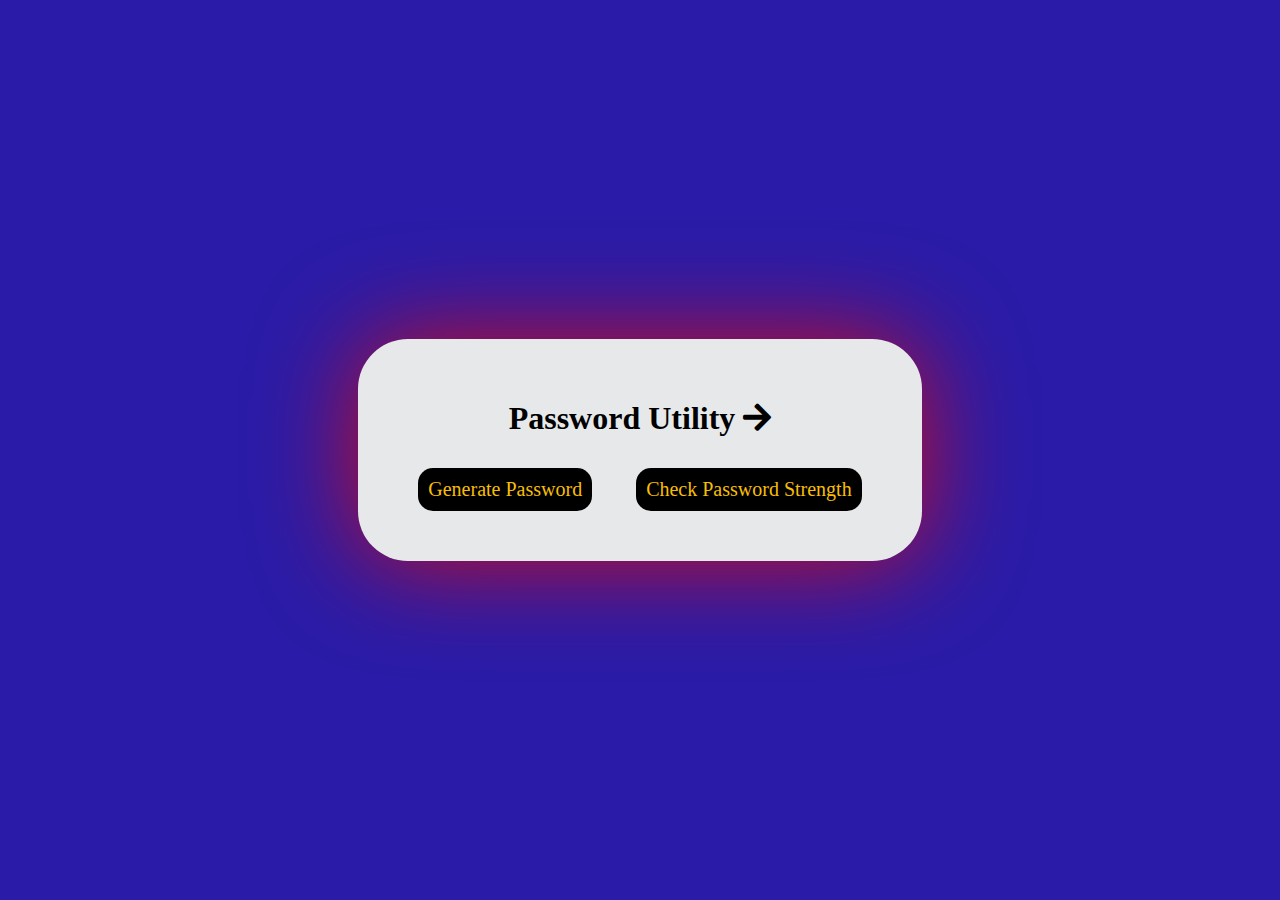
<file: PASSGEN AND STRENGTH/public/index.html>
<!DOCTYPE html>
<html lang="en">
<head>
    <meta charset="UTF-8">
    <meta name="viewport" content="width=device-width, initial-scale=1.0">
    <title>Password Utility</title>
    <link rel="stylesheet" href="https://cdnjs.cloudflare.com/ajax/libs/font-awesome/5.15.4/css/all.min.css">
    <link rel="stylesheet" href="style.css">
</head>
<body>
    <div class="container">
        <h1>Password Utility   <i class="fas fa-arrow-right"></i></h1>
        <button onclick="window.location.href='/generate-password'">Generate Password</button>
        <button onclick="window.location.href='/check-strength'">Check Password Strength</button>
    </div>
</body>
</html>
</file>
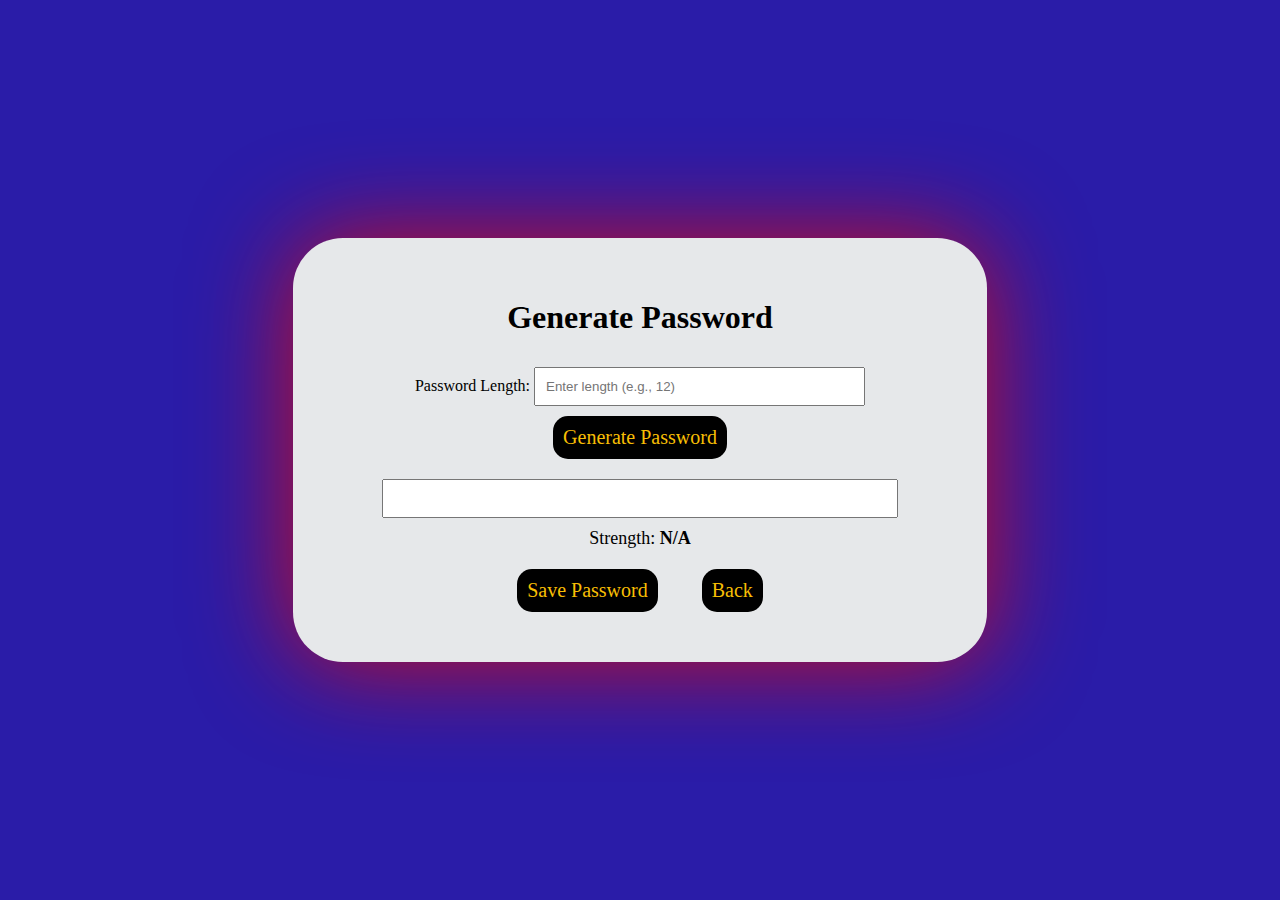
<file: PASSGEN AND STRENGTH/public/generate-password.html>
<!DOCTYPE html>
<html lang="en">
<head>
    <meta charset="UTF-8">
    <meta name="viewport" content="width=device-width, initial-scale=1.0">
    <title>Password Generator</title>
    <link rel="stylesheet" href="style.css">
</head>
<body>
    <div class="container">
        <h1><i class="fas fa-rocket"></i>&nbsp;Generate Password&nbsp;<i class="fas fa-rocket"></i></h1>
        
        <label for="passwordLength">Password Length:</label>
        <input type="number" id="passwordLength" min="4" max="50" placeholder="Enter length (e.g., 12)">
        
        <button id="generateBtn">Generate Password</button>
        <input type="text" id="password" readonly>

        <div id="strength" class="strength-indicator">Strength: <span id="strengthValue">N/A</span></div>
        
        <button id="saveBtn">Save Password</button>

        <!-- Back Button -->
        <button onclick="window.location.href='/'" class="backBtn">Back</button>
    </div>

    <script src="script.js"></script>
</body>
</html>
</file>
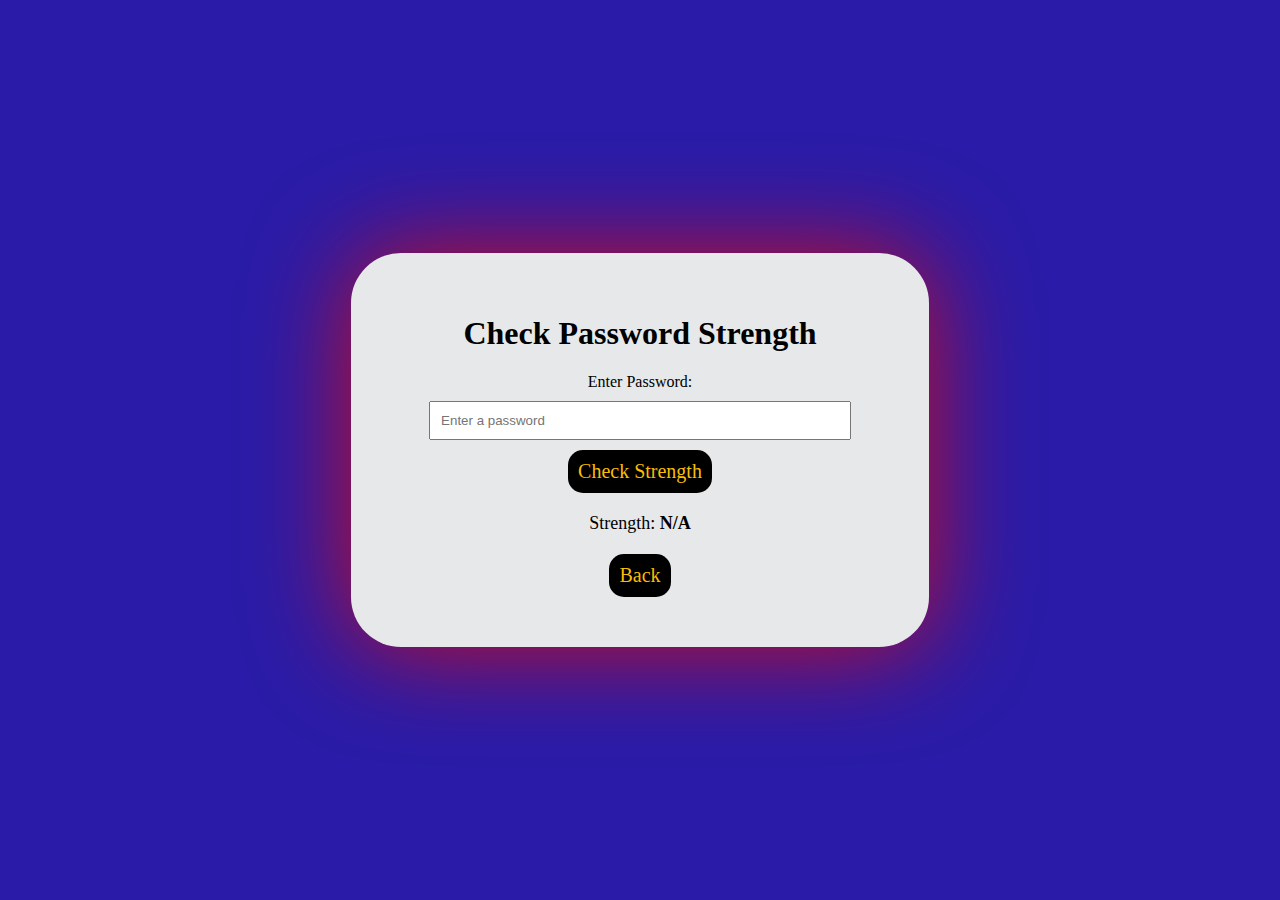
<file: PASSGEN AND STRENGTH/public/strength-check.html>
<!DOCTYPE html>
<html lang="en">
<head>
    <meta charset="UTF-8">
    <meta name="viewport" content="width=device-width, initial-scale=1.0">
    <title>Password Strength Checker</title>
    <link rel="stylesheet" href="style.css">
</head>
<body>
    <div class="container">
        <h1>Check Password Strength</h1>
        <label for="passwordInput">Enter Password:</label>
        <input type="text" id="passwordInput" placeholder="Enter a password">
        <button id="checkStrengthBtn">Check Strength</button>
        <div id="strength" class="strength-indicator">Strength: <span id="strengthValue">N/A</span></div>

        <!-- Back Button -->
        <button onclick="window.location.href='/'" class="backBtn">Back</button>
    </div>

    <script>
        document.getElementById('checkStrengthBtn').addEventListener('click', function() {
            const password = document.getElementById('passwordInput').value;
            const strength = checkPasswordStrength(password);
            document.getElementById('strengthValue').textContent = strength;
        });

        function checkPasswordStrength(password) {
            let strength = 0;
            if (password.length >= 8) strength++;
            if (/[A-Z]/.test(password)) strength++;
            if (/[0-9]/.test(password)) strength++;
            if (/[\W]/.test(password)) strength++;
            if (strength <= 1) return 'Weak';
            else if (strength === 2) return 'Medium';
            else if (strength >= 3) return 'Strong';
            return 'N/A';
        }
    </script>
</body>
</html>
</file>
<file: PASSGEN AND STRENGTH/public/style.css>
body {
  font-family: LCDMono2;
  background-color: #2a1ca8;
  display: flex;
  justify-content: center;
  align-items: center;
  height: 100vh;
  margin: 0;
}

.container {
  text-align: center;
  background: rgb(230, 232, 234);
  padding: 40px;
  border-radius: 50px;
  box-shadow: 0 0 100px rgba(221, 11, 11, 0.9);
}

button {
  background-color: #000;
  border: 0;
  color: #f7be04;
  font-size: 20px;
  cursor: pointer;
  padding: 10px;
  margin: 10px 20px;
  border-radius: 15px;
  font-family: fantasy;
  opacity: 1;
  transition: opacity .2s;
}

input {
  width: 80%;
  padding: 10px;
  margin-top: 10px;
}

input[type="number"] {
  width: 50%;
  padding: 10px;
  margin-top: 10px;
}

.strength-indicator {
  margin-top: 10px;
  font-size: 18px;
}

#strengthValue {
  font-weight: bold;
}

.strength-weak {
  color: red;
}

.strength-medium {
  color: orange;
}

.strength-strong {
  color: green;
}

.backBtn {
  background-color: #000;
  color: #f7be04;
  border: none;
  font-size: 20px;
  cursor: pointer;
  padding: 10px;
  margin-top: 20px;
  border-radius: 15px;
  font-family: fantasy;
  transition: opacity .2s;
}

.backBtn:hover {
  opacity: 0.8;
}
</file>
